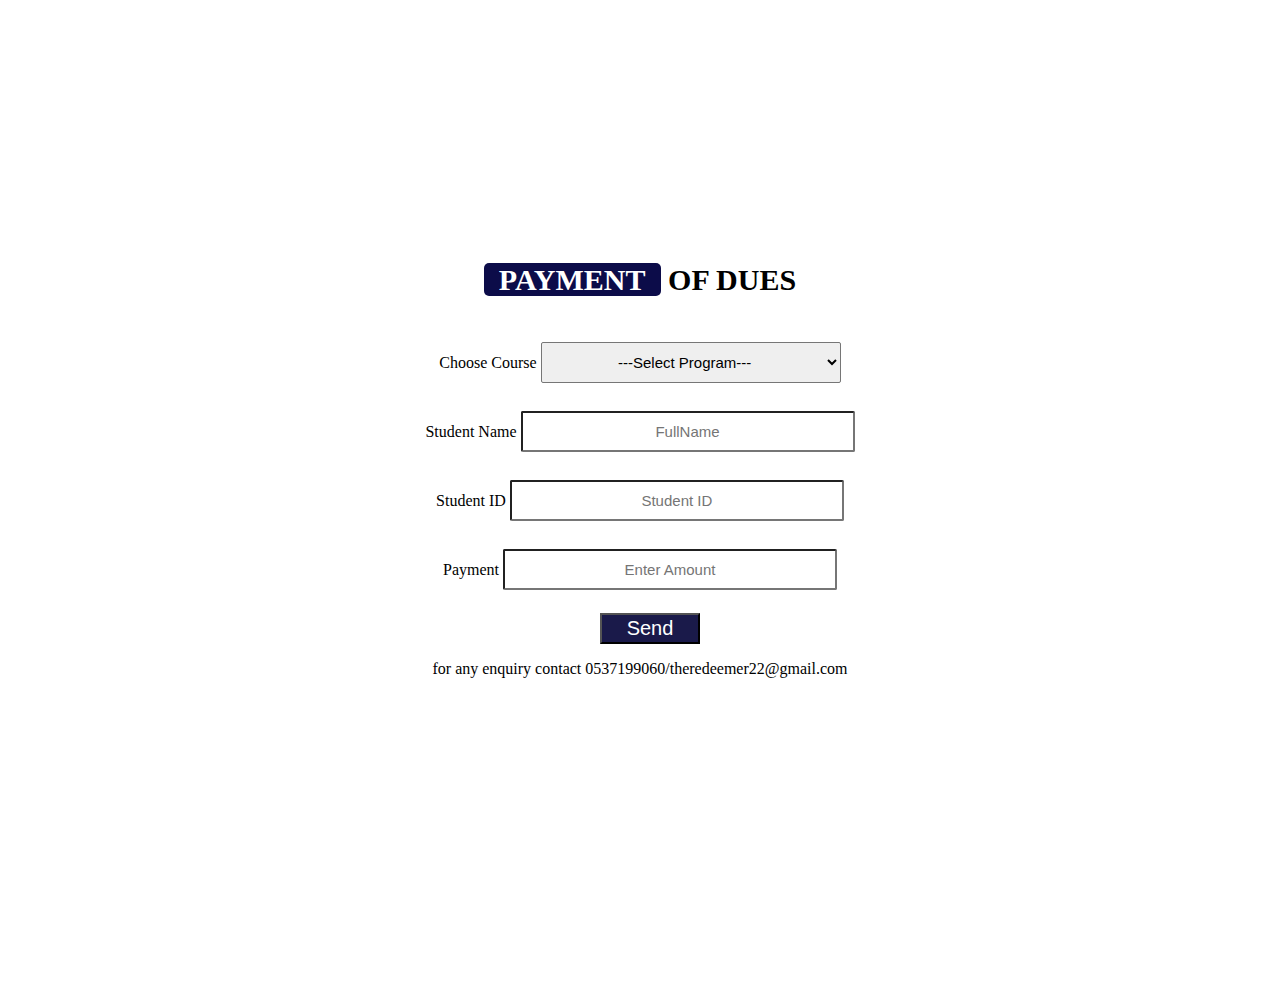
<file: payment.html>
<!DOCTYPE html>
<html lang="en">
<head>
    <meta charset="UTF-8">
    <meta name="viewport" content="width=device-width, initial-scale=1.0">
    <title>Paymemt of Dues</title>
    <link rel="stylesheet" href="styles.css">
</head>
<body>
    <div class="container">
        <div class="content">
            <h1><span>PAYMENT</span> OF DUES</h1>
        <form action="index.html" method="post">
            <label for="course">Choose Course</label>
            <select name="course" id="course" required>
                <option value="select">---Select Program---</option>
                <option value="Computer Science">Computer Science</option>
                <option value="Hospitality">Hospitality</option>
                <option value="Computerized Accounting">Computerized Accounting</option>
                <option value="Statistics">Statistics</option>
                <option value="Medical Laboratory Technology">Medical Laboratory Technology</option>
                <option value="Information Technology">Information Technology</option>
                <option value="Mathematics">Mathematics</option>
                <option value="Natural Environment">Natural Environment</option>
                <option value="Textile">Textile</option>
                <option value="Aerospace Engineering">Aerospace Engineering</option>
                <option value="Food Technology">Food Technology</option>
                <option value="Applied Mathematics">Applied Mathematics</option>
            </select><br><br>
            <label for="studentname">Student Name</label>
            <input type="text" name="name" id="studentname" placeholder="FullName" required><br><br>
            <label for="studentId">Student ID</label>
            <input type="text" name="number" placeholder="Student ID" maxlength="14" required><br><br>
            
            <label for="pay Due">Payment</label>
            <input type="text" name="money" placeholder="Enter Amount" maxlength="4" required><br><br>
            <button type="submit">Send</button>
            <p>for any enquiry contact 0537199060/theredeemer22@gmail.com</p>
           
        </form>
    </div>

    </div>
    
</body>
</html>
</file>
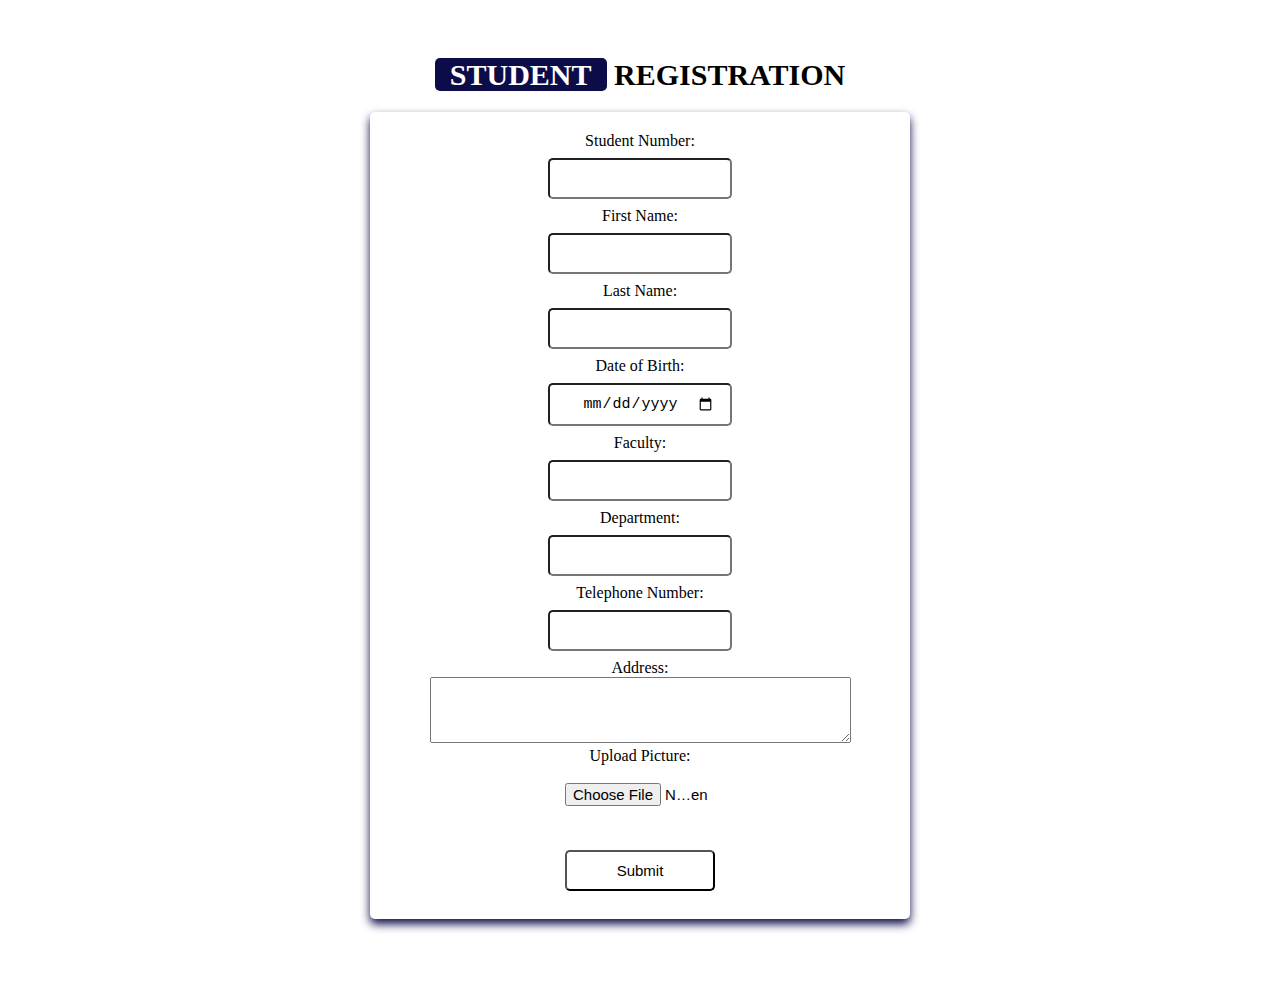
<file: Registration.html>
<!DOCTYPE html>
<html lang="en">
<head>
    <meta charset="UTF-8">
    <meta http-equiv="X-UA-Compatible" content="IE=edge">
    <meta name="viewport" content="width=device-width, initial-scale=1.0">
    <title>Registration Page</title>
    <link rel="stylesheet" href="styles.css">
</head>
<body>
    <div class="container"> 
        <div class="content">
            <div class="form-container">
                
        <h1> <span>STUDENT</span> REGISTRATION</h1>
    <form action="/submit_registration" method="POST" enctype="multipart/form-data">
        <label for="student_number">Student Number:</label><br>
        <input type="text" id="student_number" name="student_number" required><br>
        
        <label for="first_name">First Name:</label><br>
        <input type="text" id="first_name" name="first_name" required><br>
        
        <label for="last_name">Last Name:</label><br>
        <input type="text" id="last_name" name="last_name" required><br>
        
        <label for="date_of_birth">Date of Birth:</label><br>
        <input type="date" id="date_of_birth" name="date_of_birth" required><br>
        
        <label for="faculty">Faculty:</label><br>
        <input type="text" id="faculty" name="faculty" required><br>
        
        <label for="department">Department:</label><br>
        <input type="text" id="department" name="department" required><br>
        
        <label for="telephone_number">Telephone Number:</label><br>
        <input type="tel" id="telephone_number" name="telephone_number" pattern="[0-9]{3}-[0-9]{3}-[0-9]{4}" required><br>
        
        <label for="address">Address:</label><br>
        <textarea id="address" name="address" rows="4" cols="50" required></textarea><br>
        
        <label for="picture">Upload Picture:</label><br>
        <input type="file" id="picture" name="picture" accept="image/*" required><br><br>
        
        <input type="submit" value="Submit">
    </form>
    </div>    
    
</body>
</html>
</file>
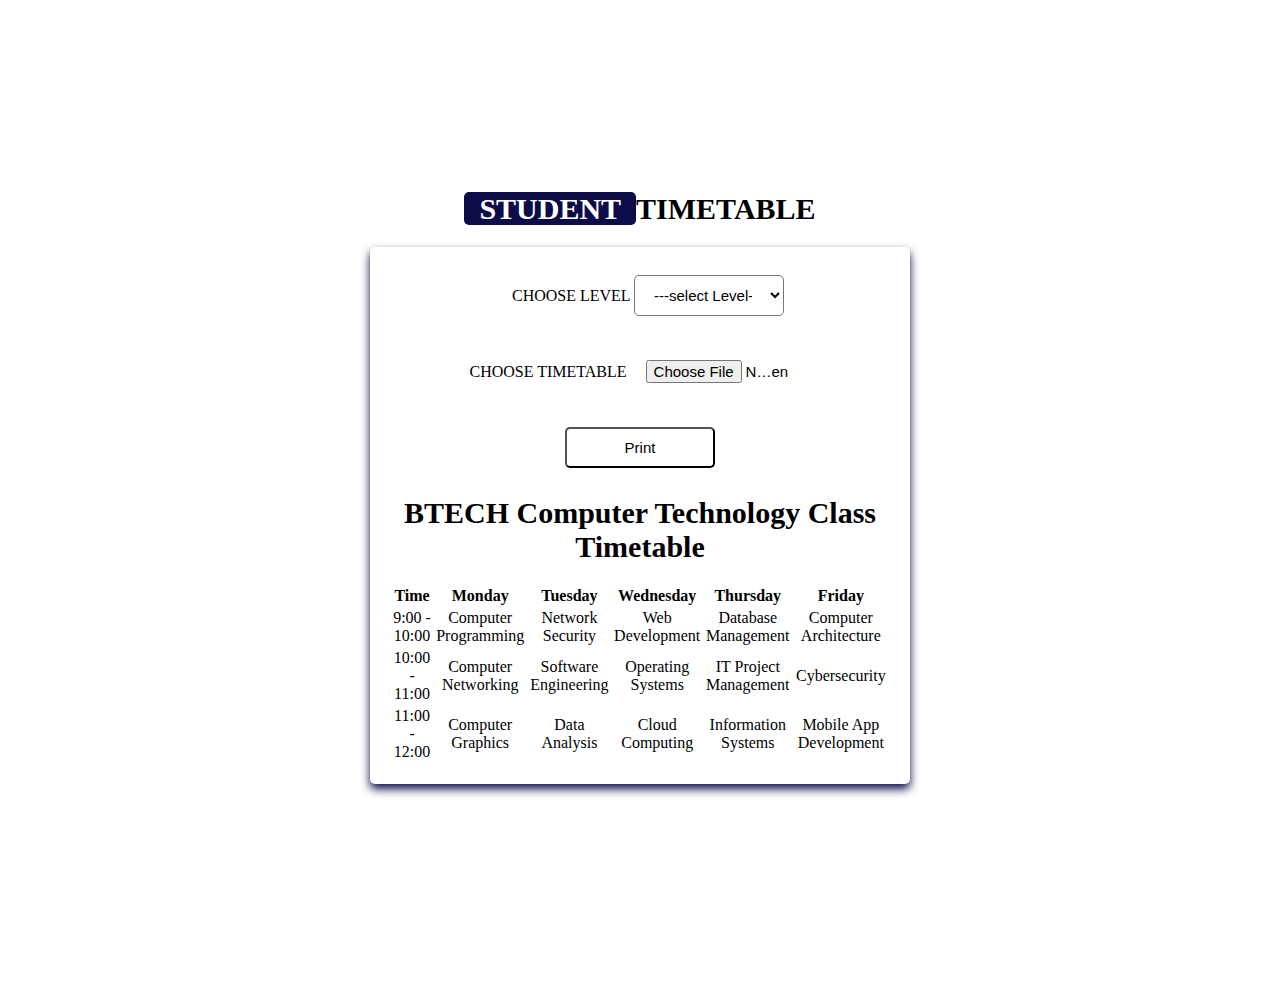
<file: timetable.html>
<!DOCTYPE html>
<html lang="en">
<head>
    <meta charset="UTF-8">
    <meta name="viewport" content="width=device-width, initial-scale=1.0">
    <title>Student time table</title>
    <link rel="stylesheet" href="styles.css">

    

</head>
<body>
    <div class="container"> 
        <div class="content">
            <div class="form-container">
        <h1> <span>STUDENT</span>TIMETABLE</h1>
        <form action="index.html" method="post">
           
            &nbsp;&nbsp;&nbsp;
            <label for="timetable">CHOOSE LEVEL</label>
            <select name="level" id="timetable" required>
                <option value="0">---select Level---</option>
               <a href="" ><option value="1">Level 100</option></a> 
               <a href=""><option value="2">Level 200</option></a> 
               <a href=""><option value="3">Level 300</option></a> 
               <a href=""><option value="4">Level 400</option></a>
            </select> <br><br>
            <label for="timetable">CHOOSE TIMETABLE </label>
        <input type="file" id="timetable" accept=".pdf" required><br><br>
        <input type="submit" value="Print">
        
        <table>
            <div class="background">
            <h1>BTECH Computer Technology Class Timetable</h1>
            <tr>
                <th>Time</th>
                <th>Monday</th>
                <th>Tuesday</th>
                <th>Wednesday</th>
                <th>Thursday</th>
                <th>Friday</th>
            </tr>
            <tr>
                <td>9:00 - 10:00</td>
                <td>Computer Programming</td>
                <td>Network Security</td>
                <td>Web Development</td>
                <td>Database Management</td>
                <td>Computer Architecture</td>
            </tr>
            <tr>
                <td>10:00 - 11:00</td>
                <td>Computer Networking</td>
                <td>Software Engineering</td>
                <td>Operating Systems</td>
                <td>IT Project Management</td>
                <td>Cybersecurity</td>
            </tr>
            <tr>
                <td>11:00 - 12:00</td>
                <td>Computer Graphics</td>
                <td>Data Analysis</td>
                <td>Cloud Computing</td>
                <td>Information Systems</td>
                <td>Mobile App Development</td>
            </tr>
        </table>
        </form>
    </div>
    </div>
    </div>
    
</body>
</html>
</file>
<file: styles.css>
*body{
    margin: 0;
    padding: 0;
    box-sizing: border-box;
    outline: none; border: none;
    text-decoration: none;
    font-family: Arial, Helvetica, sans-serif;
}

.container{
   min-height: 100vh;
   display: flex;
   align-items: center;
   justify-content: center;
   padding: 20px;
   padding-bottom: 60px;
}
.container .content{
    text-align: center;
}
.container .content h1{
    font-size: 30px;
    color: black;
}
.container .content h1 span{
    background-color: rgb(12, 12, 73);
    color: white;
    border-radius: 5px;
    padding: 0 15px;
}
.container.content p{
    font-size: 2px;
    margin-bottom: 20px;
} 
.container.content .button{
    display: inline-block;
    padding:10px 30px;
    font-size: 20px;
    background:black ;
    color: white;
    margin: 0 5px;
    text-transform: capitalize;

}
.container.content .button:hover{
    background: rgb(18, 18, 61);
}
.content.form-container{
    min-height: 100vh;
    display: flex;
    align-items: center;
    justify-content: center;
    padding: 20px;
    padding-bottom: 60px;
    background: wheat;
}
.content form{
    padding: 20px;
    border-radius: 5px;
    background: white;
    text-align: center;
    width: 500px;

}
.content form input{
    width: 300px;
    padding: 10px 15px;
    font-size: 15px;
    margin: 5px 0;
    text-align: center;
    border-radius: 2px;
    justify-content: center;

}
.content form button{
    background:rgb(26, 26, 74);
    color:white;
    font-size: 20px;
    width: 100px;
    padding: 2px;
    box-shadow: 5px 10px;
    cursor: pointer;
    margin-left: 20px;
}
.content form button:hover{
    background: rgb(20, 20, 73);
    color: white;
}
.content form select{
    width: 300px;
    padding: 10px 15px;
    font-size: 15px;
    margin: 5px 0;
    text-align: center;
    border-radius: 2px;
    justify-items: center;

}


.form-container form{
    padding: 20px;
    border-radius: 5px;
    box-shadow:0 5px 10px rgb(12, 12, 73);
    background: white;
    text-align: center;
    width: 500px;
}
.form-container form input,
    .form-container form select{
    width: 150px;
    padding: 10px 15px;
    font-size: 15px;
    margin: 8px 0;
    background:white;
    border-radius: 5px;

}
.form-container button :hover{
    background: blue;
    color: white;
}
</file>
